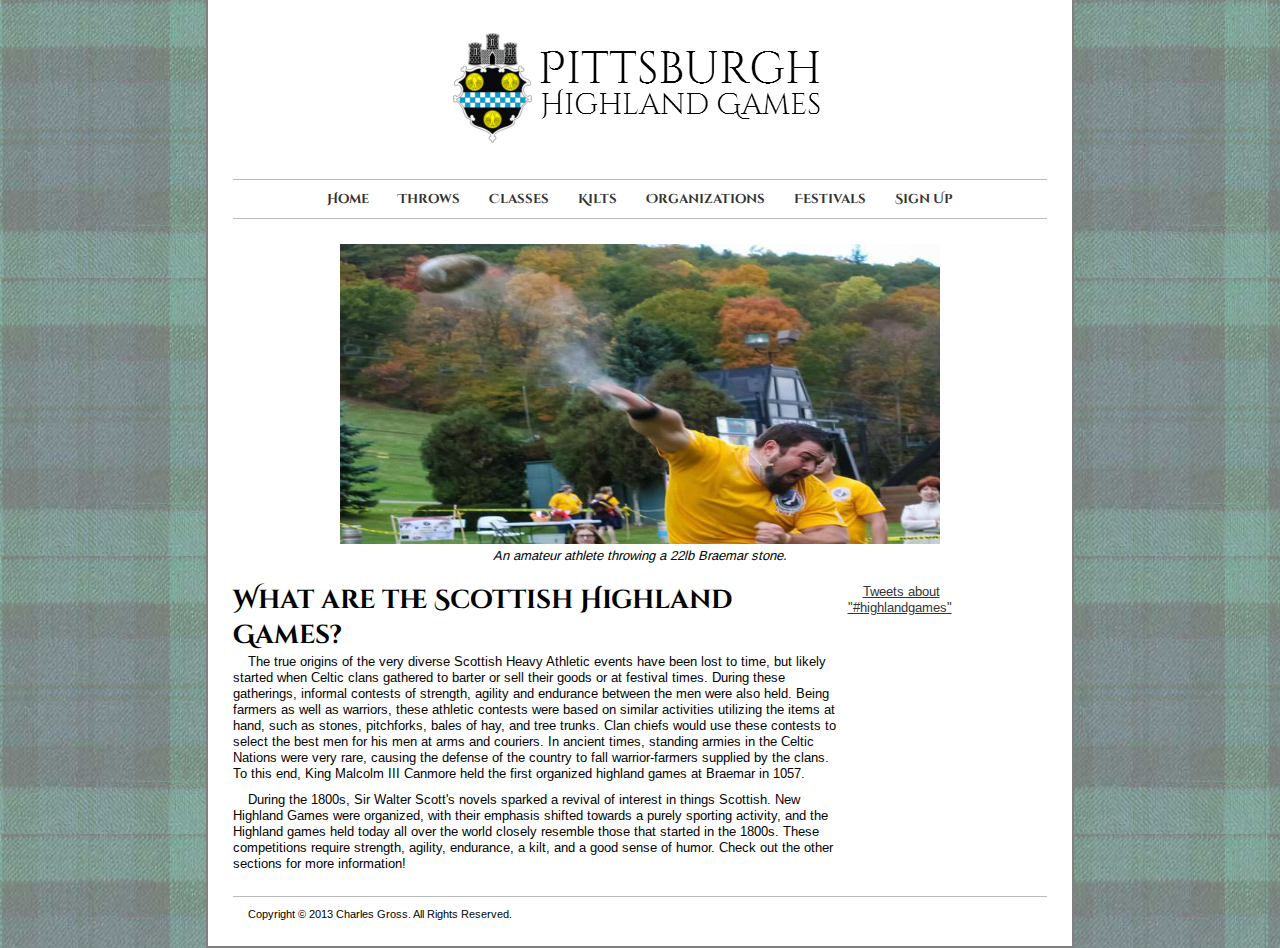
<file: INFS2150/index.html>
﻿<!DOCTYPE html>
<html>
<head>
    <meta charset="utf-8" />
    <meta name="description" content="Pittsburgh's resource for the Scottish Highland Games." />
    <meta name="viewport" content="width=device-width, initial-scale=1.0" />
    <title>Pittsburgh Highland Games</title>
    <link rel="stylesheet" type="text/css" media="screen" href="desktop.css" />
    <link rel="shortcut icon" href="favicon.ico" />
    <script src="scripts/modernizr-1.6.min.js"></script>
    <!--[if lt IE 9]>
      <script src="scripts/semantic.js"></script>
    <![endif]-->
</head>
<body onload="runSlideShow();">
    <div id="fb-root"></div>
    <div id="wrapper">
        <header id="header">
            <a href="index.html"><img src="images/PittsburghHighlandGamesLogo.png" alt="Pittsburgh Highland Games and city crest" /></a>
        </header>
        <nav id="navbar">
            <ul id="mainnav">
                <li><a href="index.html">Home</a></li>
                <li><a href="throws.html">Throws</a></li>
                <li><a href="classes.html">Classes</a></li>
                <li><a href="kilts.html">Kilts</a></li>
                <li><a href="organizations.html">Organizations</a></li>
                <li><a href="festivals.html">Festivals</a></li>
                <li><a href="contact.html">Sign Up</a></li>
            </ul>
        </nav>
        <article class="pagecontent">
            <section>
                <figure class="center">
                    <img src="images/carouselBraemar.jpg" id="PictureBox" width="600" height="300" alt="People wearing kilts and throwing stones and trees" />
                    <figcaption id="CaptionBox" class="caption"></figcaption>
                </figure>
            </section>
            <section>
                <div class="column leftcolumn">
                    <h1>What are the Scottish Highland Games?</h1>
                    <p class="bottomspacer">
                        The true origins of the very diverse Scottish Heavy Athletic events have been lost to time, but likely started when Celtic
                        clans gathered to barter or sell their goods or at festival times. During these gatherings, informal contests of strength, agility and endurance between the men were also held.
                        Being farmers as well as warriors, these athletic contests were based on similar activities utilizing the items at hand, such as stones, pitchforks, bales of hay, and tree trunks.
                        Clan chiefs would use these contests to select the best men for his men at arms and couriers.
                        In ancient times, standing armies in the Celtic Nations were very rare, causing the defense of the country to fall warrior-farmers supplied by the clans.
                        To this end, King Malcolm III Canmore held the first organized highland games at Braemar in 1057.
                    </p>
                    <p>
                        During the 1800s, Sir Walter Scott's novels sparked a revival of interest in things Scottish.
                        New Highland Games were organized, with their emphasis shifted towards a purely sporting activity, and the Highland games held today all over the world closely resemble those that started in the 1800s.
                        These competitions require strength, agility, endurance, a kilt, and a good sense of humor.
                        Check out the other sections for more information!
                    </p>
                </div>
                <p class="twitter-widget column">
                    <a class="twitter-timeline" href="https://twitter.com/search?q=%23highlandgames" data-widget-id="399340910825054208">Tweets about "#highlandgames"</a>
                </p>
            </section>
        </article>
        <footer id="footer">
            <p class="left">Copyright &copy; 2013 Charles Gross. All Rights Reserved.</p>
            <p class="right fb-like" data-href="https://www.facebook.com/Ligonier.Highland.Games" data-layout="button_count" data-action="like" data-show-faces="false" data-share="false"></p>
            <p>&nbsp;</p>
        </footer>
    </div>
    <!--scripts incldued here for faster loading-->
    <script src="scripts/twitter.js"></script>
    <script src="scripts/facebook.js"></script>
    <script src="scripts/slideshow.js"></script>
</body>
</html>
</file>
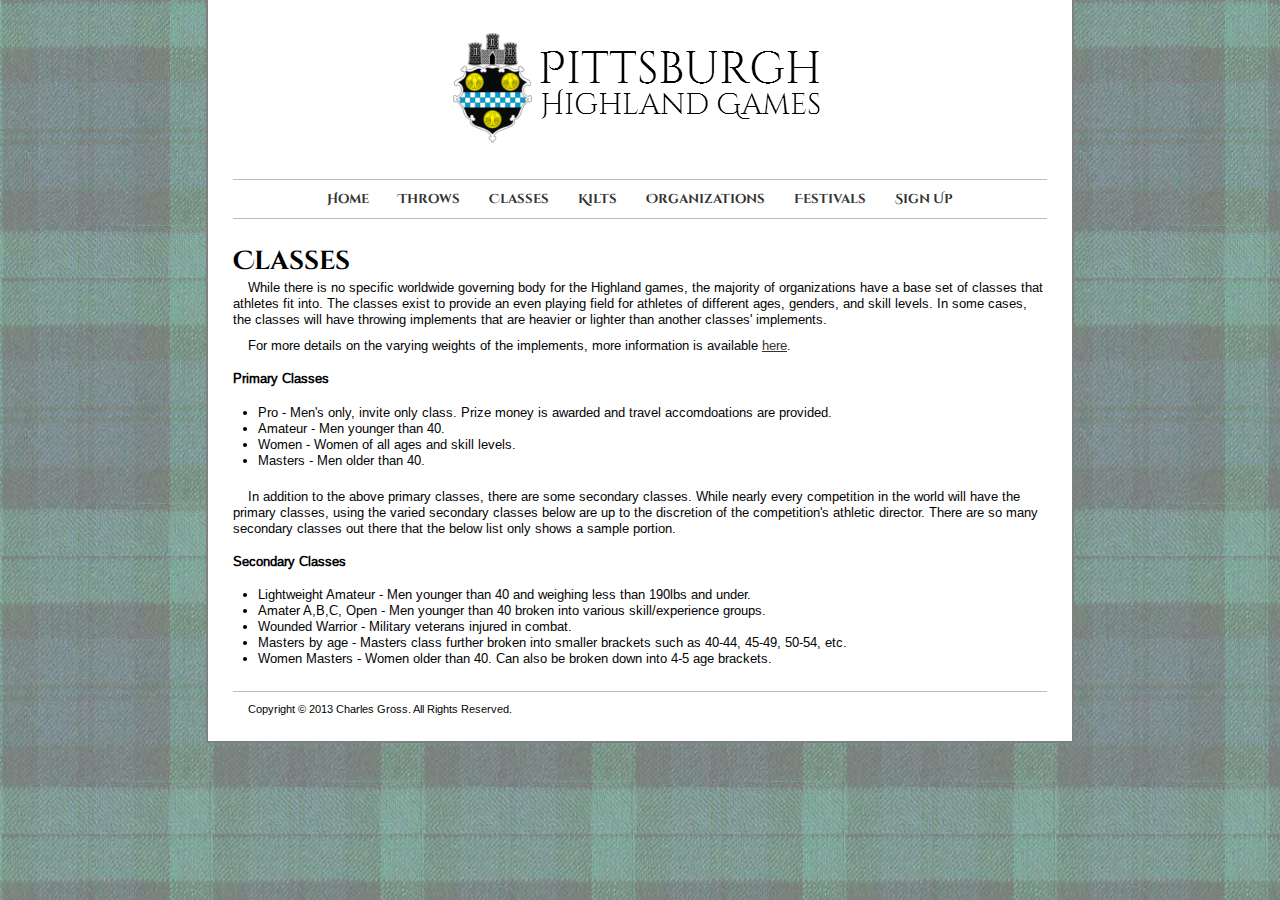
<file: INFS2150/classes.html>
﻿<!DOCTYPE html>
<html>
<head>
    <meta charset="utf-8" />
    <meta name="description" content="Pittsburgh's resource for the Scottish Highland Games." />
    <meta name="viewport" content="width=device-width, initial-scale=1.0" />
    <title>Pittsburgh Highland Games - Sign Up</title>
    <link rel="stylesheet" type="text/css" media="screen" href="desktop.css" />
    <link rel="shortcut icon" href="favicon.ico" />
    <script src="scripts/modernizr-1.6.min.js"></script>
    <!--[if lt IE 9]>
      <script src="scripts/semantic.js"></script>
    <![endif]-->
</head>
<body>
    <div id="wrapper">
        <header id="header">
            <a href="index.html"><img src="images/PittsburghHighlandGamesLogo.png" alt="Pittsburgh Highland Games and city crest" /></a>
        </header>
        <nav id="navbar">
            <ul id="mainnav">
                <li><a href="index.html">Home</a></li>
                <li><a href="throws.html">Throws</a></li>
                <li><a href="classes.html">Classes</a></li>
                <li><a href="kilts.html">Kilts</a></li>
                <li><a href="organizations.html">Organizations</a></li>
                <li><a href="festivals.html">Festivals</a></li>
                <li><a href="contact.html">Sign Up</a></li>
            </ul>
        </nav>
        <article class="pagecontent">
            <section>
                <h1>Classes</h1>
                <p class="bottomspacer">
                    While there is no specific worldwide governing body for the Highland games, the majority of organizations have a base set of classes that
                    athletes fit into. The classes exist to provide an even playing field for athletes of different ages, genders, and skill levels. In some cases,
                    the classes will have throwing implements that are heavier or lighter than another classes' implements.
                </p>
                <p>For more details on the varying weights of the implements, more information is available <a href="throws.html">here</a>.</p>
                <h4>Primary Classes</h4>
                <ul class="classlist">
                    <li>Pro - Men's only, invite only class. Prize money is awarded and travel accomdoations are provided.</li>
                    <li>Amateur - Men younger than 40.</li>
                    <li>Women - Women of all ages and skill levels.</li>
                    <li>Masters - Men older than 40.</li>
                </ul>
            </section>
            <section>
                <p>
                    In addition to the above primary classes, there are some secondary classes. While nearly every competition
                    in the world will have the primary classes, using the varied secondary classes below are up to the discretion of
                    the competition's athletic director. There are so many secondary classes out there that the below list only shows a sample portion.
                </p>
                <h4>Secondary Classes</h4>
                <ul class="classlist">
                    <li>Lightweight Amateur - Men younger than 40 and weighing less than 190lbs and under.</li>
                    <li>Amater A,B,C, Open - Men younger than 40 broken into various skill/experience groups.</li>
                    <li>Wounded Warrior - Military veterans injured in combat.</li>
                    <li>Masters by age - Masters class further broken into smaller brackets such as 40-44, 45-49, 50-54, etc.</li>
                    <li>Women Masters - Women older than 40. Can also be broken down into 4-5 age brackets.</li>
                </ul>
            </section>
        </article>
        <footer id="footer">
            <p class="left">Copyright &copy; 2013 Charles Gross. All Rights Reserved.</p>
            <p class="right fb-like" data-href="https://www.facebook.com/Ligonier.Highland.Games" data-layout="button_count" data-action="like" data-show-faces="false" data-share="false"></p>
            <p>&nbsp;</p>
        </footer>
    </div>
    <!--scripts incldued here for faster loading-->
    <script src="scripts/twitter.js"></script>
    <script src="scripts/facebook.js"></script>
    <script src="scripts/slideshow.js"></script>
</body>
</html>
</file>
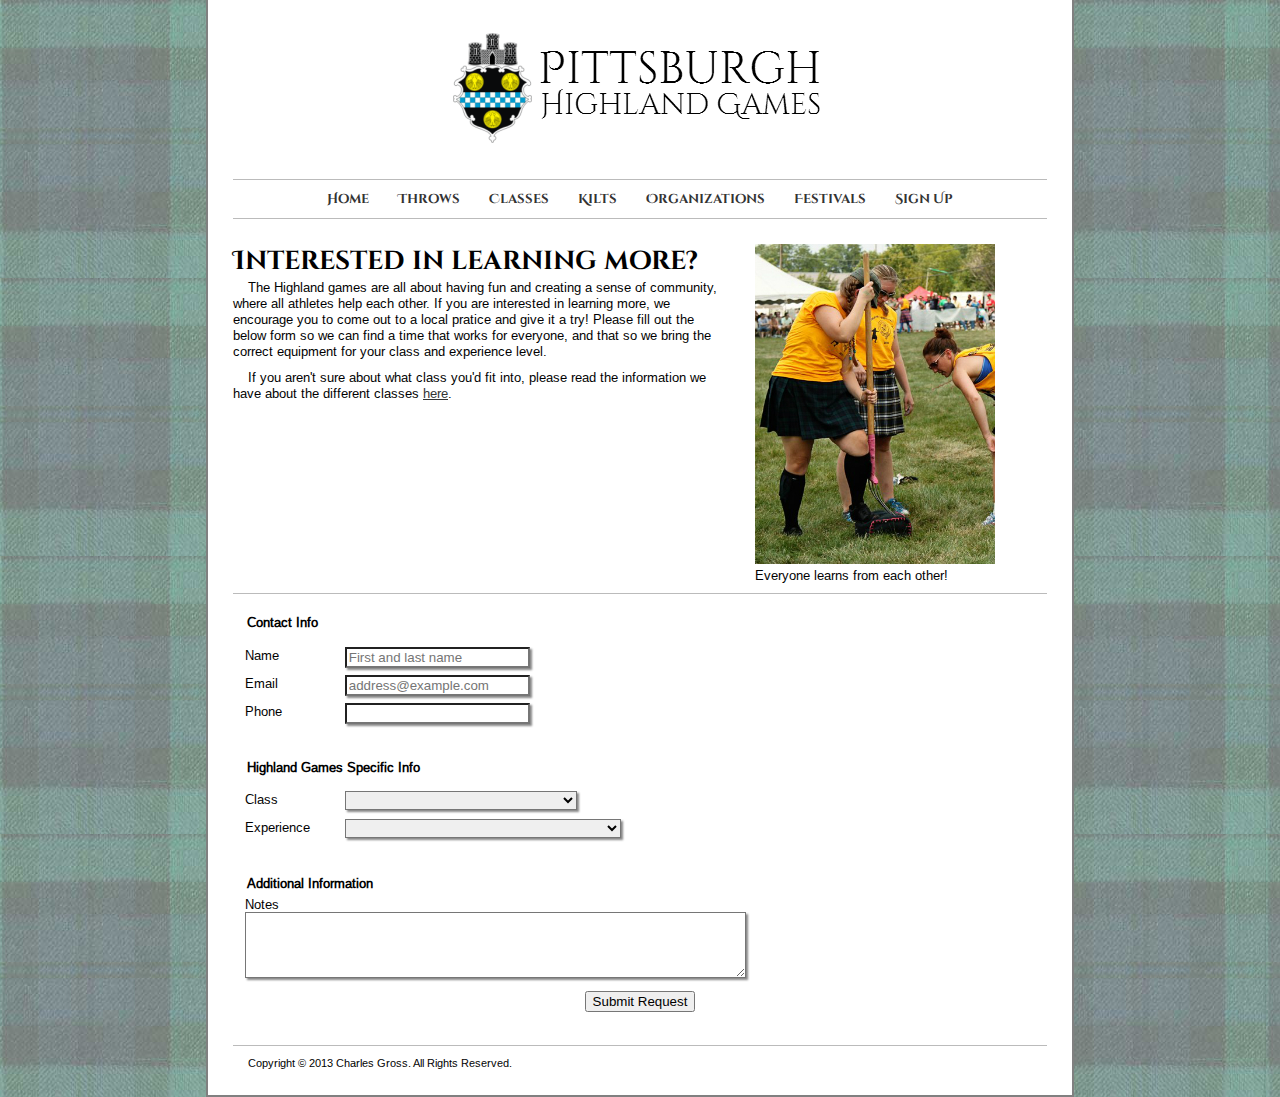
<file: INFS2150/contact.html>
﻿<!DOCTYPE html>
<html>
<head>
    <meta charset="utf-8" />
    <meta name="description" content="Pittsburgh's resource for the Scottish Highland Games." />
    <meta name="viewport" content="width=device-width, initial-scale=1.0" />
    <title>Pittsburgh Highland Games - Sign Up</title>
    <link rel="stylesheet" type="text/css" media="screen" href="desktop.css" />
    <link rel="shortcut icon" href="favicon.ico" />
    <script src="scripts/modernizr-1.6.min.js"></script>
    <!--[if lt IE 9]>
      <script src="scripts/semantic.js"></script>
    <![endif]-->
</head>
<body>
    <div id="wrapper">
        <header id="header">
            <a href="index.html"><img src="images/PittsburghHighlandGamesLogo.png" alt="Pittsburgh Highland Games and city crest" /></a>
        </header>
        <nav id="navbar">
            <ul id="mainnav">
                <li><a href="index.html">Home</a></li>
                <li><a href="throws.html">Throws</a></li>
                <li><a href="classes.html">Classes</a></li>
                <li><a href="kilts.html">Kilts</a></li>
                <li><a href="organizations.html">Organizations</a></li>
                <li><a href="festivals.html">Festivals</a></li>
                <li><a href="contact.html">Sign Up</a></li>
            </ul>
        </nav>
        <article class="pagecontent">
            <section class="divider">
                <div class="column smallleftcolumn">
                    <h1>Interested in learning more?</h1>
                    <p class="bottomspacer">
                        The Highland games are all about having fun and creating a sense of community, where all athletes help each other.
                        If you are interested in learning more, we encourage you to come out to a local pratice and give it a try!
                        Please fill out the below form so we can find a time that works for everyone, and that so we bring the
                        correct equipment for your class and experience level.
                    </p>
                    <p>If you aren't sure about what class you'd fit into, please read the information we have about the different classes <a href="classes.html">here</a>.</p>
                </div>
                <figure class="column rightcolumn">
                    <img src="images/contactHelping.jpg" width="240" height="320" alt="Two athletes helping a third with a pitchfork" />
                    <figcaption>Everyone learns from each other!</figcaption>
                </figure>
            </section>
            <section>
                <form id="contactform">
                    <fieldset id="contactinfo">
                        <legend>Contact Info</legend>
                        <label for="nameinput">
                            Name
                            <input type="text" id="nameinput" name="name" placeholder="First and last name" />
                        </label>
                        <label for="emailinput">
                            Email
                            <input type="email" id="emailinput" name="email" placeholder="address@example.com" />
                        </label>
                        <label for="phoneinput">
                            Phone
                            <input type="text" id="phoneinput" name="phone" />
                        </label>
                    </fieldset>
                    <fieldset id="gamesspecific">
                        <legend>Highland Games Specific Info</legend>
                        <label for="classinput">
                            Class
                            <select id="classinput" name="classinput">
                                <option value=""></option>
                                <option value="Amateur">Amateur - Male younger than 40</option>
                                <option value="Master">Master - Male older than 40</option>
                                <option value="Women">Women</option>
                                <option value="Pro">Pro - Any age, get paid to compete!</option>
                            </select>
                        </label>
                        <label for="experienceinput">
                            Experience
                            <select id="experienceinput" name="experienceinput">
                                <option value=""></option>
                                <option value="none">None</option>
                                <option value="some">I've thrown things before</option>
                                <option value="experienced">I've competed before, I just want to pratice!</option>
                            </select>
                        </label>
                    </fieldset>
                    <fieldset id="additionalinfo">
                        <legend>Additional Information</legend>
                        <label for="notes">
                            Notes
                            <textarea id="notes" name="notes" rows="4" cols="60"></textarea>
                        </label>
                    </fieldset>
                    <fieldset id="submitbutton">
                        <input type="submit" id="submit" value="Submit Request" onclick="checkReqFields();" />
                    </fieldset>
                </form>
            </section>
        </article>
        <footer id="footer">
            <p class="left">Copyright &copy; 2013 Charles Gross. All Rights Reserved.</p>
            <p class="right fb-like" data-href="https://www.facebook.com/Ligonier.Highland.Games" data-layout="button_count" data-action="like" data-show-faces="false" data-share="false"></p>
            <p>&nbsp;</p>
        </footer>
    </div>
    <!--scripts incldued here for faster loading-->
    <script src="scripts/scripts.js"></script>
    <script src="scripts/twitter.js"></script>
    <script src="scripts/facebook.js"></script>
    <script src="scripts/slideshow.js"></script>
</body>
</html>
</file>
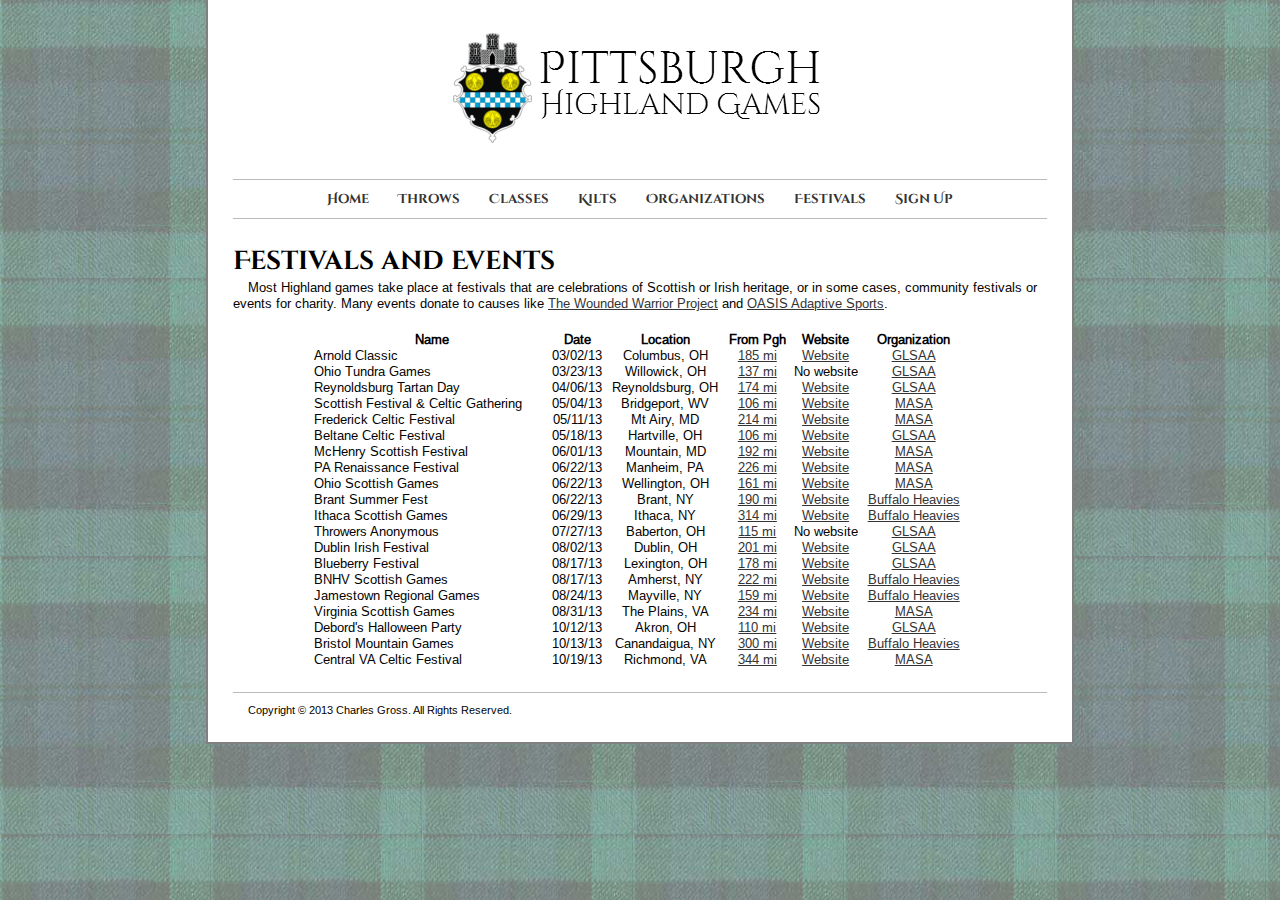
<file: INFS2150/festivals.html>
﻿<!DOCTYPE html>
<html>
<head>
    <meta charset="utf-8" />
    <meta name="description" content="Pittsburgh's resource for the Scottish Highland Games." />
    <meta name="viewport" content="width=device-width, initial-scale=1.0" />
    <title>Pittsburgh Highland Games - Festivals</title>
    <link rel="stylesheet" type="text/css" media="screen" href="desktop.css" />
    <link rel="shortcut icon" href="favicon.ico" />
    <script src="scripts/modernizr-1.6.min.js"></script>
    <!--[if lt IE 9]>
      <script src="scripts/semantic.js"></script>
    <![endif]-->
</head>
<body>
    <div id="wrapper">
        <header id="header">
            <a href="index.html"><img src="images/PittsburghHighlandGamesLogo.png" alt="Pittsburgh Highland Games and city crest" /></a>
        </header>
        <nav id="navbar">
            <ul id="mainnav">
                <li><a href="index.html">Home</a></li>
                <li><a href="throws.html">Throws</a></li>
                <li><a href="classes.html">Classes</a></li>
                <li><a href="kilts.html">Kilts</a></li>
                <li><a href="organizations.html">Organizations</a></li>
                <li><a href="festivals.html">Festivals</a></li>
                <li><a href="contact.html">Sign Up</a></li>
            </ul>
        </nav>
        <article class="pagecontent">
            <section>
                <h1>Festivals and Events</h1>
                <p class="bottomspacer">
                    Most Highland games take place at festivals that are celebrations of Scottish or Irish heritage, or in some cases, community festivals or events for charity.
                    Many events donate to causes like <a href="http://www.woundedwarriorproject.org/" target="_blank">The Wounded Warrior Project</a> and <a href="http://www.oasisadaptivesports.com/" target="_blank">OASIS Adaptive Sports</a>.
                </p>
            </section>
            <section>
                <table class="center" id="festivals">
                    <thead>
                        <tr>
                            <th>Name</th>
                            <th>Date</th>
                            <th>Location</th>
                            <th>From Pgh</th>
                            <th>Website</th>
                            <th>Organization</th>
                        </tr>
                    </thead>
                    <tbody>
                        <tr>
                            <td class="festivalname">Arnold Classic</td>
                            <td>03/02/13</td>
                            <td>Columbus, OH</td>
                            <td><a href="https://www.google.com/maps?saddr=Pittsburgh,+PA&daddr=Columbus,+OH&hl=en&ll=40.187267,-81.496582&spn=3.69677,4.938354&sll=41.418015,-78.250122&sspn=3.628889,4.938354&geocode=FTETaQIdElw7-ykDhQZIb_E0iDE0G6JaoRX5jQ%3BFVjCYQId9okN-ylx3pC5wYk4iDEztbHP-GYy5A&mra=ls&t=m&z=8" target="_blank">185 mi</a></td>
                            <td><a href="http://arnoldsportsfestival.com/scottish-highland-games/" target="_blank">Website</a></td>
                            <td><a href="organizations.html#glsaa" target="_blank">GLSAA</a></td>
                        </tr>
                        <tr>
                            <td class="festivalname">Ohio Tundra Games</td>
                            <td>03/23/13</td>
                            <td>Willowick, OH</td>
                            <td><a href="https://www.google.com/maps?saddr=Pittsburgh,+PA&daddr=Manry+Park,+Willowick,+OH&hl=en&sll=40.187267,-81.496582&sspn=3.69677,4.938354&geocode=FTETaQIdElw7-ykDhQZIb_E0iDE0G6JaoRX5jQ%3BFe0yewIdrN4k-yH4d6Dk4H3tPiktrRrWWKoxiDH4d6Dk4H3tPg&oq=Manry+park&mra=ls&t=m&z=9" target="_blank">137 mi</a></td>
                            <td>No website</td>
                            <td><a href="organizations.html#glsaa" target="_blank">GLSAA</a></td>
                        </tr>
                        <tr>
                            <td class="festivalname">Reynoldsburg Tartan Day</td>
                            <td>04/06/13</td>
                            <td>Reynoldsburg, OH</td>
                            <td><a href="https://www.google.com/maps?saddr=Pittsburgh,+PA&daddr=Reynoldsburg,+OH&sll=39.90111629999999,-78.5716365&sspn=1.9151258801227034,3.52221802668913&t=m&z=8&geocode=FTETaQIdElw7-ykDhQZIb_E0iDE0G6JaoRX5jQ%3BFWKpYQIdKWMQ-ylZEGP9CWI4iDFHqPsnkQzanw" target="_blank">174 mi</a></td>
                            <td><a href="http://www.visitreynoldsburg.com/poi.htm" target="_blank">Website</a></td>
                            <td><a href="organizations.html#glsaa" target="_blank">GLSAA</a></td>
                        </tr>
                        <tr>
                            <td class="festivalname">Scottish Festival & Celtic Gathering</td>
                            <td>05/04/13</td>
                            <td>Bridgeport, WV</td>
                            <td><a href="https://www.google.com/maps/preview#!data=!4m21!3m17!1m1!1sPittsburgh%2C+PA!1m5!1sBridgeport%2C+WV!2s0x884a66365996e75b%3A0xe7cd37753c9f587b!3m2!3d39.2864787!4d-80.2561981!3m8!1m3!1d58400!2d-80.243203!3d39.3060425!3m2!1i1280!2i908!4f13.1!5m2!13m1!1e1&fid=0" target="_blank">106 mi</a></td>
                            <td><a href="https://www.facebook.com/pages/Scottish-Heritage-Society-of-North-Central-West-Virginia/134277366630716" target="_blank">Website</a></td>
                            <td><a href="organizations.html#masa">MASA</a></td>
                        </tr>
                        <tr>
                            <td class="festivalname">Frederick Celtic Festival</td>
                            <td>05/11/13</td>
                            <td>Mt Airy, MD</td>
                            <td><a href="https://www.google.com/maps?saddr=Pittsburgh,+PA&daddr=1003+Twin+Arch+Rd,+Mt+Airy,+MD+21771&sll=39.36808499999999,-77.14738459999998&sspn=0.007531788639850593,0.013733950738709836&t=m&z=8&geocode=FTETaQIdElw7-ykDhQZIb_E0iDE0G6JaoRX5jQ%3BFY-1WAIdA9Nm-ykvFxQVYCzIiTGOt9aKXoJ8bw" target="_blank">214 mi</a></td>
                            <td><a href="http://sasmm.com/event/frederick-celtic-festival/" target="_blank">Website</a></td>
                            <td><a href="organizations.html#masa" target="_blank">MASA</a></td>
                        </tr>
                        <tr>
                            <td class="festivalname">Beltane Celtic Festival</td>
                            <td>05/18/13</td>
                            <td>Hartville, OH</td>
                            <td><a href="https://www.google.com/maps?saddr=Pittsburgh,+PA&daddr=Hartville,+OH&hl=en&sll=40.18921,-81.403875&sspn=3.69677,4.938354&geocode=FTETaQIdElw7-ykDhQZIb_E0iDE0G6JaoRX5jQ%3BFVQOcQId7Psm-ymTssLfVS0xiDHlILe2H1KQWw&oq=Hartville,+OH&mra=ls&t=m&z=9" target="_blank">106 mi</a></td>
                            <td><a href="https://sites.google.com/site/celticbeltanefestivalohio/" target="_blank">Website</a></td>
                            <td><a href="organizations.html#glsaa" target="_blank">GLSAA</a></td>
                        </tr>
                        <tr>
                            <td class="festivalname">McHenry Scottish Festival</td>
                            <td>06/01/13</td>
                            <td>Mountain, MD</td>
                            <td><a href="https://www.google.com/maps?saddr=Pittsburgh,+PA&daddr=South+Mountain+State+Park,+21843+National+Pike,+Boonsboro,+MD+21713&hl=en&ll=39.998164,-78.802185&spn=1.186684,2.705383&sll=39.523747,-77.609262&sspn=1.194898,2.705383&geocode=FTETaQIdElw7-ykDhQZIb_E0iDE0G6JaoRX5jQ%3BFX-LWwIdKO5f-yFLJPbFlAxr-ikT6WH5eeLJiTFLJPbFlAxr-g&mra=ls&t=m&z=9" target="_blank">192 mi</a></td>
                            <td><a href="http://www.highlandfest.info" target="_blank">Website</a></td>
                            <td><a href="organizations.html#masa" target="_blank">MASA</a></td>
                        </tr>
                        <tr>
                            <td class="festivalname">PA Renaissance Festival</td>
                            <td>06/22/13</td>
                            <td>Manheim, PA</td>
                            <td><a href="https://www.google.com/maps?saddr=Pittsburgh,+PA&daddr=2775+Lebanon+Road,+Manheim,+PA+17545&hl=en&sll=40.776706,-80.660604&sspn=1.832333,2.469177&geocode=FTETaQIdElw7-ykDhQZIb_E0iDE0G6JaoRX5jQ%3BFQPWZQIdZ79x-ymz3LGZch7GiTEKn9bTxu-gzQ&mra=ls&t=m&z=8" target="_blank">226 mi</a></td>
                            <td><a href="http://www.parenfaire.com" target="_blank">Website</a></td>
                            <td><a href="organizations.html#masa" target="_blank">MASA</a></td>
                        </tr>
                        <tr>
                            <td class="festivalname">Ohio Scottish Games</td>
                            <td>06/22/13</td>
                            <td>Wellington, OH</td>
                            <td><a href="https://www.google.com/maps?saddr=Pittsburgh,+PA&daddr=Wellington,+Ohio&hl=en&sll=40.200026,-78.213998&sspn=3.696084,4.938354&geocode=FTETaQIdElw7-ykDhQZIb_E0iDE0G6JaoRX5jQ%3BFS4wdAIdMXQZ-ymVkpbTfKEwiDH8-fQgTq7nFA&mra=ls&t=m&z=9" target="_blank">161 mi</a></td>
                            <td><a href="http://www.ohioscottishgames.com/" target="_blank">Website</a></td>
                            <td><a href="organizations.html#masa" target="_blank">MASA</a></td>
                        </tr>
                        <tr>
                            <td class="festivalname">Brant Summer Fest</td>
                            <td>06/22/13</td>
                            <td>Brant, NY</td>
                            <td><a href="https://www.google.com/maps?saddr=Pittsburgh,+PA&daddr=Brant,+NY&hl=en&sll=40.914946,-81.104556&sspn=1.828489,2.469177&geocode=FTETaQIdElw7-ykDhQZIb_E0iDE0G6JaoRX5jQ%3BFenYiQIdqUhK-ylzuyAfoODSiTGeFDxIbC4m4w&mra=ls&t=m&z=8" target="_blank">190 mi</a></td>
                            <td><a href="http://www.brantny.com/brantfestival.php" target="_blank">Website</a></td>
                            <td><a href="organizations.html#heavies" target="_blank">Buffalo Heavies</a></td>
                        </tr>
                        <tr>
                            <td class="festivalname">Ithaca Scottish Games</td>
                            <td>06/29/13</td>
                            <td>Ithaca, NY</td>
                            <td><a href="https://www.google.com/maps?saddr=Pittsburgh,+PA&daddr=Ithaca,+NY&hl=en&sll=41.418015,-78.250122&sspn=3.628889,4.938354&geocode=FTETaQIdElw7-ykDhQZIb_E0iDE0G6JaoRX5jQ%3BFbmkhwIdh6xw-yn3iK_ggoHQiTF0zm6laCflCg&oq=thaca,+NY&mra=prev&t=m&z=8" target="_blank">314 mi</a></td>
                            <td><a href="http://www.ithacascottishgames.com/" target="_blank">Website</a></td>
                            <td><a href="organizations.html#heavies" target="_blank">Buffalo Heavies</a></td>
                        </tr>
                        <tr>
                            <td class="festivalname">Throwers Anonymous</td>
                            <td>07/27/13</td>
                            <td>Baberton, OH</td>
                            <td><a href="https://www.google.com/maps?saddr=Pittsburgh,+PA&daddr=Barberton,+OH&hl=en&ll=40.776382,-80.79895&spn=1.832333,2.469177&sll=41.034374,-80.752955&sspn=1.825216,2.469177&geocode=FTETaQIdElw7-ykDhQZIb_E0iDE0G6JaoRX5jQ%3BFWHOcQId_s0i-ylLI-2keNMwiDFrRl9MvJluPg&oq=Baberton&mra=ls&t=m&z=9" target="_blank">115 mi</a></td>
                            <td>No website</td>
                            <td><a href="organizations.html#glsaa" target="_blank">GLSAA</a></td>
                        </tr>
                        <tr>
                            <td class="festivalname">Dublin Irish Festival</td>
                            <td>08/02/13</td>
                            <td>Dublin, OH</td>
                            <td><a href="https://www.google.com/maps?saddr=Pittsburgh,+PA&daddr=Dublin,+OH&hl=en&sll=40.776382,-80.79895&sspn=1.832333,2.469177&geocode=FTETaQIdElw7-ykDhQZIb_E0iDE0G6JaoRX5jQ%3BFZ3dYwIdo8cL-ykfoVDUxOw4iDEokGgVaBfCAA&mra=ls&t=m&z=8" target="_blank">201 mi</a></td>
                            <td><a href="http://dublinirishfestival.org/" target="_blank">Website</a></td>
                            <td><a href="organizations.html#glsaa" target="_blank">GLSAA</a></td>
                        </tr>
                        <tr>
                            <td class="festivalname">Blueberry Festival</td>
                            <td>08/17/13</td>
                            <td>Lexington, OH</td>
                            <td><a href="https://www.google.com/maps?saddr=Pittsburgh,+PA&daddr=Lexington,+OH&hl=en&ll=40.776382,-81.287842&spn=3.664489,4.938354&sll=40.186869,-81.567071&sspn=3.69677,4.938354&geocode=FTETaQIdElw7-ykDhQZIb_E0iDE0G6JaoRX5jQ%3BFQ21bAIdh-QT-ykp1QZOCr85iDHnGhbi-Ue4Kg&mra=ls&t=m&z=8" target="_blank">178 mi</a></td>
                            <td><a href="http://www.lexblueberryfest.com/" target="_blank">Website</a></td>
                            <td><a href="organizations.html#glsaa" target="_blank">GLSAA</a></td>
                        </tr>
                        <tr>
                            <td class="festivalname">BNHV Scottish Games​</td>
                            <td>08/17/13</td>
                            <td>Amherst, NY</td>
                            <td><a href="https://www.google.com/maps?saddr=Pittsburgh,+PA&daddr=Amherst,+NY&hl=en&ll=41.709829,-79.486084&spn=3.612548,4.938354&sll=40.776382,-81.287842&sspn=3.664489,4.938354&geocode=FTETaQIdElw7-ykDhQZIb_E0iDE0G6JaoRX5jQ%3BFX3BjwIdAr1N-ymzVIOoTXLTiTGt0K8lnP2B1A&mra=ls&t=m&z=8" target="_blank">222 mi</a></td>
                            <td><a href="http://www.amherstmuseum.org/events" target="_blank">Website</a></td>
                            <td><a href="organizations.html#heavies" target="_blank">Buffalo Heavies</a></td>
                        </tr>
                        <tr>
                            <td class="festivalname">Jamestown Regional Games</td>
                            <td>08/24/13</td>
                            <td>Mayville, NY</td>
                            <td><a href="https://www.google.com/maps?saddr=Pittsburgh,+PA&daddr=Mayville,+NY&hl=en&sll=41.709829,-79.486084&sspn=3.612548,4.938354&geocode=FTETaQIdElw7-ykDhQZIb_E0iDE0G6JaoRX5jQ%3BFXu-hAIdldtC-ynzA2DzQU4tiDH4dFpnxLS3zw&mra=ls&t=m&z=9" target="_blank">159 mi</a></td>
                            <td><a href="http://www.96thhighlanders.com/festival.html" target="_blank">Website</a></td>
                            <td><a href="organizations.html#heavies" target="_blank">Buffalo Heavies</a></td>
                        </tr>
                        <tr>
                            <td class="festivalname">Virginia Scottish Games</td>
                            <td>08/31/13</td>
                            <td>The Plains, VA</td>
                            <td><a href="https://www.google.com/maps?saddr=Pittsburgh,+PA&daddr=5089+Tavern+Road,+The+Plains,+VA+20198&hl=en&ll=39.637422,-78.903809&spn=1.863379,2.469177&sll=41.347308,-79.856847&sspn=1.81648,2.469177&geocode=FTETaQIdElw7-ykDhQZIb_E0iDE0G6JaoRX5jQ%3BFcCEUAIdha9c-ynfqJNia3q2iTHmpFEtFiHDhA&mra=ls&t=m&z=9" target="_blank">234 mi</a></td>
                            <td><a href="http://www.vascottishgames.org" target="_blank">Website</a></td>
                            <td><a href="organizations.html#masa" target="_blank">MASA</a></td>
                        </tr>
                        <tr>
                            <td class="festivalname">Debord's Halloween Party</td>
                            <td>10/12/13</td>
                            <td>Akron, OH</td>
                            <td><a href="https://www.google.com/maps?saddr=Pittsburgh,+PA&daddr=Akron,+OH&hl=en&sll=39.58029,-78.085327&sspn=1.864917,2.469177&geocode=FTETaQIdElw7-ykDhQZIb_E0iDE0G6JaoRX5jQ%3BFWXacgIdYx4k-ym3-i6LldcwiDEEbSb9lWzJKQ&oq=Akroh&mra=ls&t=m&z=9" target="_blank">110 mi</a></td>
                            <td><a href="http://www.debordhalloweenfestival.com/" target="_blank">Website</a></td>
                            <td><a href="organizations.html#glsaa" target="_blank">GLSAA</a></td>
                        </tr>
                        <tr>
                            <td class="festivalname">Bristol Mountain Games </td>
                            <td>10/13/13</td>
                            <td>Canandaigua, NY</td>
                            <td><a href="https://www.google.com/maps?saddr=Pittsburgh,+PA&daddr=Canandaigua,+NY&hl=en&sll=40.776706,-80.756013&sspn=1.832333,2.469177&geocode=FTETaQIdElw7-ykDhQZIb_E0iDE0G6JaoRX5jQ%3BFW9pjgIdXsZk-ymTh2YFySTRiTFprjE77G8Qpw&mra=ls&t=m&z=8" target="_blank">300 mi</a></td>
                            <td><a href="http://bristolmountain.com/events/Details.aspx?e=443" target="_blank">Website</a></td>
                            <td><a href="organizations.html#heavies" target="_blank">Buffalo Heavies</a></td>
                        </tr>
                        <tr>
                            <td class="festivalname">Central VA Celtic Festival</td>
                            <td>10/19/13</td>
                            <td>Richmond, VA</td>
                            <td><a href="https://www.google.com/maps?saddr=Pittsburgh,+PA&daddr=Richmond,+VA&hl=en&ll=38.993572,-78.568726&spn=3.760976,4.938354&sll=41.744313,-78.745273&sspn=3.610705,4.938354&geocode=FTETaQIdElw7-ykDhQZIb_E0iDE0G6JaoRX5jQ%3BFXXTPAIdcGti-yntyZlXCRGxiTHFPELibT7Yvw&mra=ls&t=m&z=8" target="_blank">344 mi</a></td>
                            <td><a href="http://vacelticfestival.com/" target="_blank">Website</a></td>
                            <td><a href="organizations.html#masa" target="_blank">MASA</a></td>
                        </tr>
                    </tbody>
                </table>
            </section>
        </article>
        <footer id="footer">
            <p class="left">Copyright &copy; 2013 Charles Gross. All Rights Reserved.</p>
            <p class="right fb-like" data-href="https://www.facebook.com/Ligonier.Highland.Games" data-layout="button_count" data-action="like" data-show-faces="false" data-share="false"></p>
            <p>&nbsp;</p>
        </footer>
    </div>
    <!--scripts incldued here for faster loading-->
    <script src="scripts/twitter.js"></script>
    <script src="scripts/facebook.js"></script>
    <script src="scripts/slideshow.js"></script>
</body>
</html>
</file>
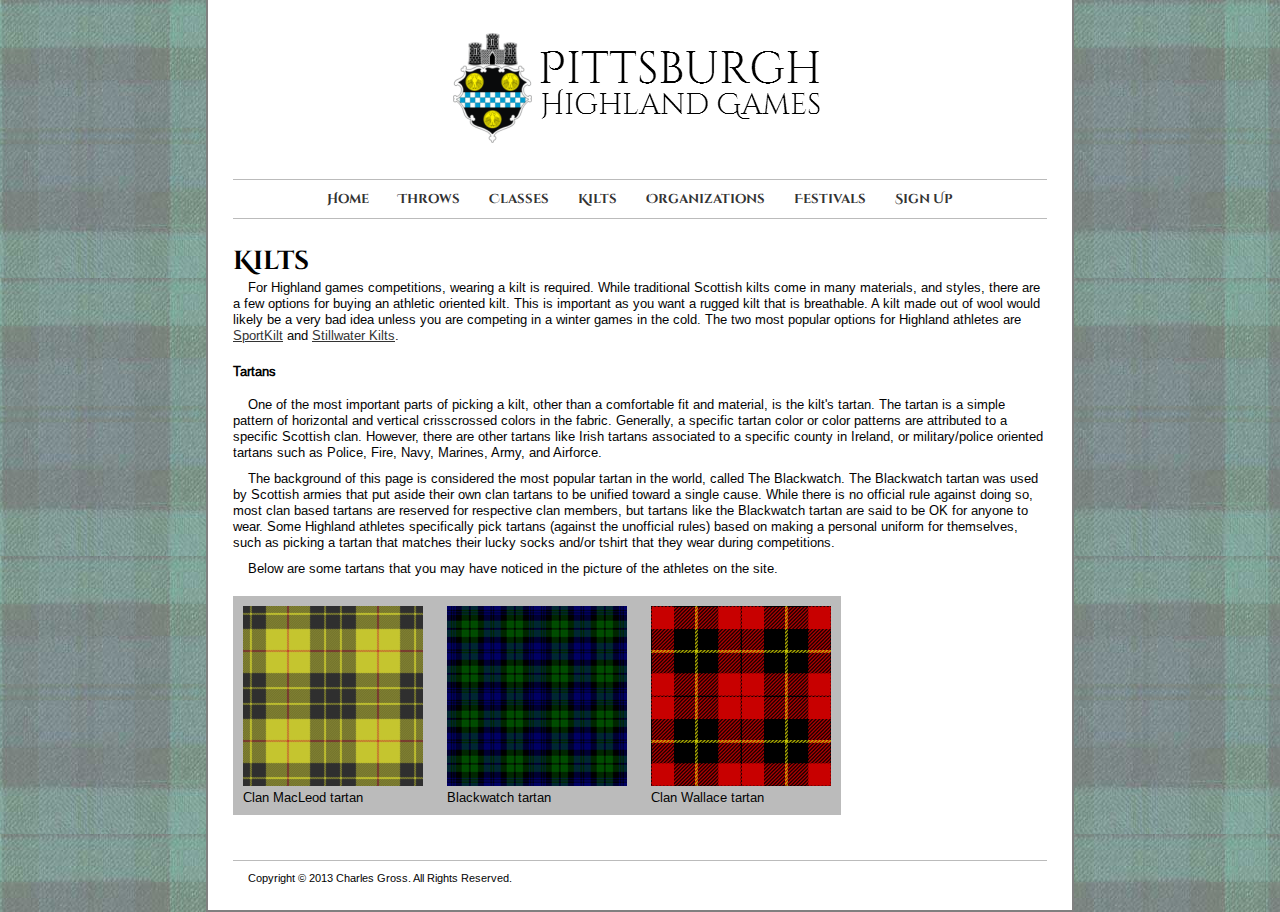
<file: INFS2150/kilts.html>
﻿<!DOCTYPE html>
<html>
<head>
    <meta charset="utf-8" />
    <meta name="description" content="Pittsburgh's resource for the Scottish Highland Games." />
    <meta name="viewport" content="width=device-width, initial-scale=1.0" />
    <title>Pittsburgh Highland Games - Kilts</title>
    <link rel="stylesheet" type="text/css" media="screen" href="desktop.css" />
    <link rel="shortcut icon" href="favicon.ico" />
    <script src="scripts/modernizr-1.6.min.js"></script>
    <!--[if lt IE 9]>
      <script src="scripts/semantic.js"></script>
    <![endif]-->
</head>
<body>
    <div id="wrapper">
        <header id="header">
            <a href="index.html"><img src="images/PittsburghHighlandGamesLogo.png" alt="Pittsburgh Highland Games and city crest" /></a>
        </header>
        <nav id="navbar">
            <ul id="mainnav">
                <li><a href="index.html">Home</a></li>
                <li><a href="throws.html">Throws</a></li>
                <li><a href="classes.html">Classes</a></li>
                <li><a href="kilts.html">Kilts</a></li>
                <li><a href="organizations.html">Organizations</a></li>
                <li><a href="festivals.html">Festivals</a></li>
                <li><a href="contact.html">Sign Up</a></li>
            </ul>
        </nav>
        <article class="pagecontent">
            <section>
                <h1>Kilts</h1>
                <p class="bottomspacer">
                    For Highland games competitions, wearing a kilt is required. While traditional Scottish kilts come in many materials, and styles, there are
                    a few options for buying an athletic oriented kilt. This is important as you want a rugged kilt that is breathable. A kilt made out of wool would likely be a very bad idea unless you are competing in a winter games in the cold.
                    The two most popular options for Highland athletes are <a href="http://sportkilt.com/" target="_blank">SportKilt</a>  and <a href="http://www.stillwaterkilts.com/" target="_blank">Stillwater Kilts</a>.
                </p>
            </section>
            <section>
                <h4>Tartans</h4>
                <p class="bottomspacer">
                    One of the most important parts of picking a kilt, other than a comfortable fit and material, is the kilt's tartan.
                    The tartan is a simple pattern of horizontal and vertical crisscrossed colors in the fabric.
                    Generally, a specific tartan color or color patterns are attributed to a specific Scottish clan.
                    However, there are other tartans like Irish tartans associated to a specific county in Ireland, or military/police oriented tartans such as Police, Fire, Navy, Marines, Army, and Airforce.
                </p>
                <p class="bottomspacer">
                    The background of this page is considered the most popular tartan in the world, called The Blackwatch. The Blackwatch tartan was used by Scottish armies that put aside their own clan tartans to be unified toward a single cause.
                    While there is no official rule against doing so, most clan based tartans are reserved for respective clan members, but tartans like the Blackwatch tartan are said to be OK for anyone to wear.
                    Some Highland athletes specifically pick tartans (against the unofficial rules) based on making a personal uniform for themselves, such as picking a tartan that matches their lucky socks and/or tshirt that they wear during competitions.
                </p>
                <p>Below are some tartans that you may have noticed in the picture of the athletes on the site.</p>
            </section>
            <section class="figurerow">
                <figure>
                    <img src="images/macleod.png" width="180" height="180" alt="Yellow background with black and red lines" />
                    <figcaption>Clan MacLeod tartan</figcaption>
                </figure>
                <figure>
                    <img src="images/blackwatch.png" width="180" height="180" alt="Plaid pattern of blue and green" />
                    <figcaption>Blackwatch tartan</figcaption>
                </figure>
                <figure>
                    <img src="images/wallace.png" width="180" height="180" alt="Plaid pattern of blue and green" />
                    <figcaption>Clan Wallace tartan</figcaption>
                </figure>
            </section>
        </article>
        <footer id="footer">
            <p class="left">Copyright &copy; 2013 Charles Gross. All Rights Reserved.</p>
            <p class="right fb-like" data-href="https://www.facebook.com/Ligonier.Highland.Games" data-layout="button_count" data-action="like" data-show-faces="false" data-share="false"></p>
            <p>&nbsp;</p>
        </footer>
    </div>
    <!--scripts incldued here for faster loading-->
    <script src="scripts/twitter.js"></script>
    <script src="scripts/facebook.js"></script>
    <script src="scripts/slideshow.js"></script>
</body>
</html>
</file>
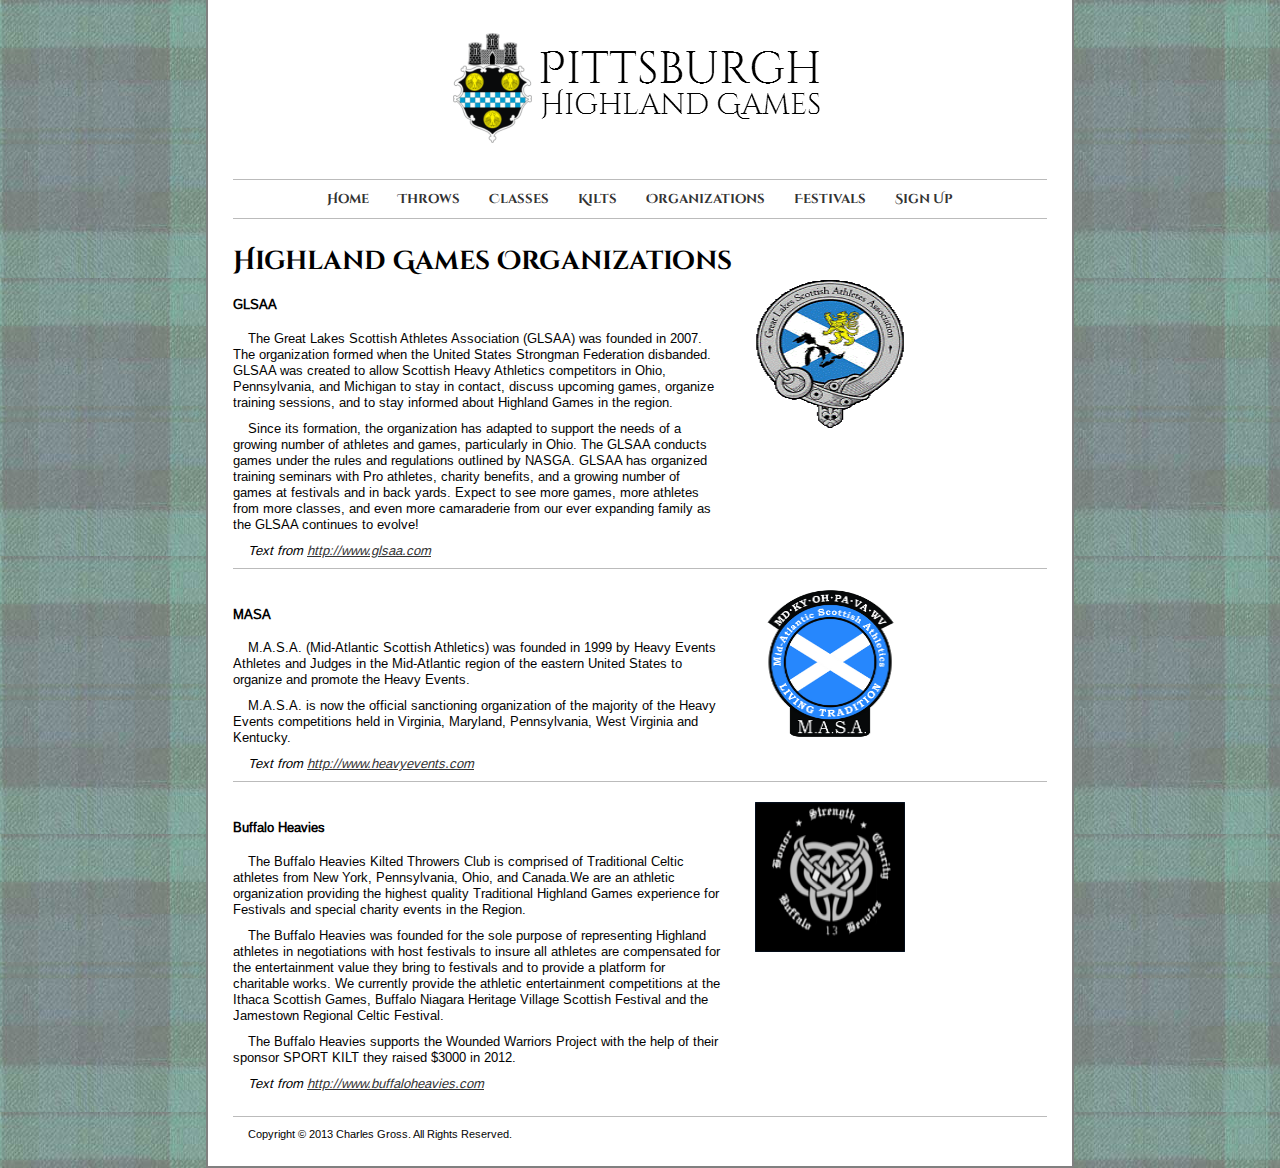
<file: INFS2150/organizations.html>
﻿<!DOCTYPE html>
<html>
<head>
    <meta charset="utf-8" />
    <meta name="description" content="Pittsburgh's resource for the Scottish Highland Games." />
    <meta name="viewport" content="width=device-width, initial-scale=1.0" />
    <title>Pittsburgh Highland Games - Organizations</title>
    <link rel="stylesheet" type="text/css" media="screen" href="desktop.css" />
    <link rel="shortcut icon" href="favicon.ico" />
    <script src="scripts/modernizr-1.6.min.js"></script>
    <!--[if lt IE 9]>
      <script src="scripts/semantic.js"></script>
    <![endif]-->
</head>
<body>
    <div id="wrapper">
        <header id="header">
            <a href="index.html"><img src="images/PittsburghHighlandGamesLogo.png" alt="Pittsburgh Highland Games and city crest" /></a>
        </header>
        <nav id="navbar">
            <ul id="mainnav">
                <li><a href="index.html">Home</a></li>
                <li><a href="throws.html">Throws</a></li>
                <li><a href="classes.html">Classes</a></li>
                <li><a href="kilts.html">Kilts</a></li>
                <li><a href="organizations.html">Organizations</a></li>
                <li><a href="festivals.html">Festivals</a></li>
                <li><a href="contact.html">Sign Up</a></li>
            </ul>
        </nav>
        <article class="pagecontent">
            <h1>Highland Games Organizations</h1>
            <section class="divider">
                <div class="column smallleftcolumn">
                    <h4 id="glsaa">GLSAA</h4>
                    <p class="bottomspacer">The Great Lakes Scottish Athletes Association (GLSAA) was founded in 2007. The organization formed when the United States Strongman Federation disbanded. GLSAA was created to allow Scottish Heavy Athletics competitors in Ohio, Pennsylvania, and Michigan to stay in contact, discuss upcoming games, organize training sessions, and to stay informed about Highland Games in the region.</p>
                    <p class="bottomspacer">Since its formation, the organization has adapted to support the needs of a growing number of athletes and games, particularly in Ohio. The GLSAA conducts games under the rules and regulations outlined by NASGA. GLSAA has organized training seminars with Pro athletes, charity benefits, and a growing number of games at festivals and in back yards. Expect to see more games, more athletes from more classes, and even more camaraderie from our ever expanding family as the GLSAA continues to evolve!</p>
                    <p class="caption">Text from <a href="http://www.glsaa.com/" target="_blank">http://www.glsaa.com</a></p>
                </div>
                <figure class="column rightcolumn">
                    <a href="http://www.glsaa.com/" target="_blank"><img src="images/glsaa.gif" width="150" height="150" alt="The great lakes in a belt buckle" /></a>
                </figure>
            </section>
            <section class="divider">
                <div class="column smallleftcolumn">
                    <h4 id="masa">MASA</h4>
                    <p class="bottomspacer">M.A.S.A. (Mid-Atlantic Scottish Athletics) was founded in 1999 by Heavy Events Athletes and Judges in the Mid-Atlantic region of the eastern United States to organize and promote the Heavy Events.</p>
                    <p class="bottomspacer">M.A.S.A. is now the official sanctioning organization of the majority of the Heavy Events competitions held in Virginia, Maryland, Pennsylvania, West Virginia and Kentucky.</p>
                    <p class="caption">Text from <a href="http://www.heavyevents.com/" target="_blank">http://www.heavyevents.com</a></p>
                </div>
                <figure class="column rightcolumn">
                    <a href="http://www.heavyevents.com/" target="_blank"><img src="images/masa.png" width="150" height="150" alt="blue circle with white cross of St. Andrew" /></a>
                </figure>
            </section>
            <section>
                <div class="column smallleftcolumn">
                    <h4 id="heavies">Buffalo Heavies</h4>
                    <p class="bottomspacer">The Buffalo Heavies Kilted Throwers Club is comprised of Traditional Celtic athletes from New York, Pennsylvania, Ohio, and Canada.We are an athletic organization providing the highest quality Traditional Highland Games experience for Festivals and special charity events in the Region.
                    <p class="bottomspacer">The Buffalo Heavies was founded for the sole purpose of representing Highland athletes in negotiations with host festivals to insure all athletes are compensated for the entertainment value they bring to festivals and to provide a platform for charitable works. We currently provide the athletic entertainment competitions at the Ithaca Scottish Games, Buffalo Niagara Heritage Village Scottish Festival and the Jamestown Regional Celtic Festival.</p>
                    <p class="bottomspacer">The Buffalo Heavies supports the Wounded Warriors Project with the help of their sponsor SPORT KILT they raised $3000 in 2012.</p>
                    <p class="caption">Text from <a href="http://www.buffaloheavies.com/" target="_blank">http://www.buffaloheavies.com</a></p>
                </div>
                <figure class="column rightcolumn">
                    <a href="http://www.buffaloheavies.com/" target="_blank"><img src="images/heavies.png" width="150" height="150" alt="celtic knot: strength, honor, charity; buffalo heavies" /></a>
                </figure>
            </section>
        </article>
        <footer id="footer">
            <p class="left">Copyright &copy; 2013 Charles Gross. All Rights Reserved.</p>
            <p class="right fb-like" data-href="https://www.facebook.com/Ligonier.Highland.Games" data-layout="button_count" data-action="like" data-show-faces="false" data-share="false"></p>
            <p>&nbsp;</p>
        </footer>
    </div>
    <!--scripts incldued here for faster loading-->
    <script src="scripts/twitter.js"></script>
    <script src="scripts/facebook.js"></script>
    <script src="scripts/slideshow.js"></script>
</body>
</html>
</file>
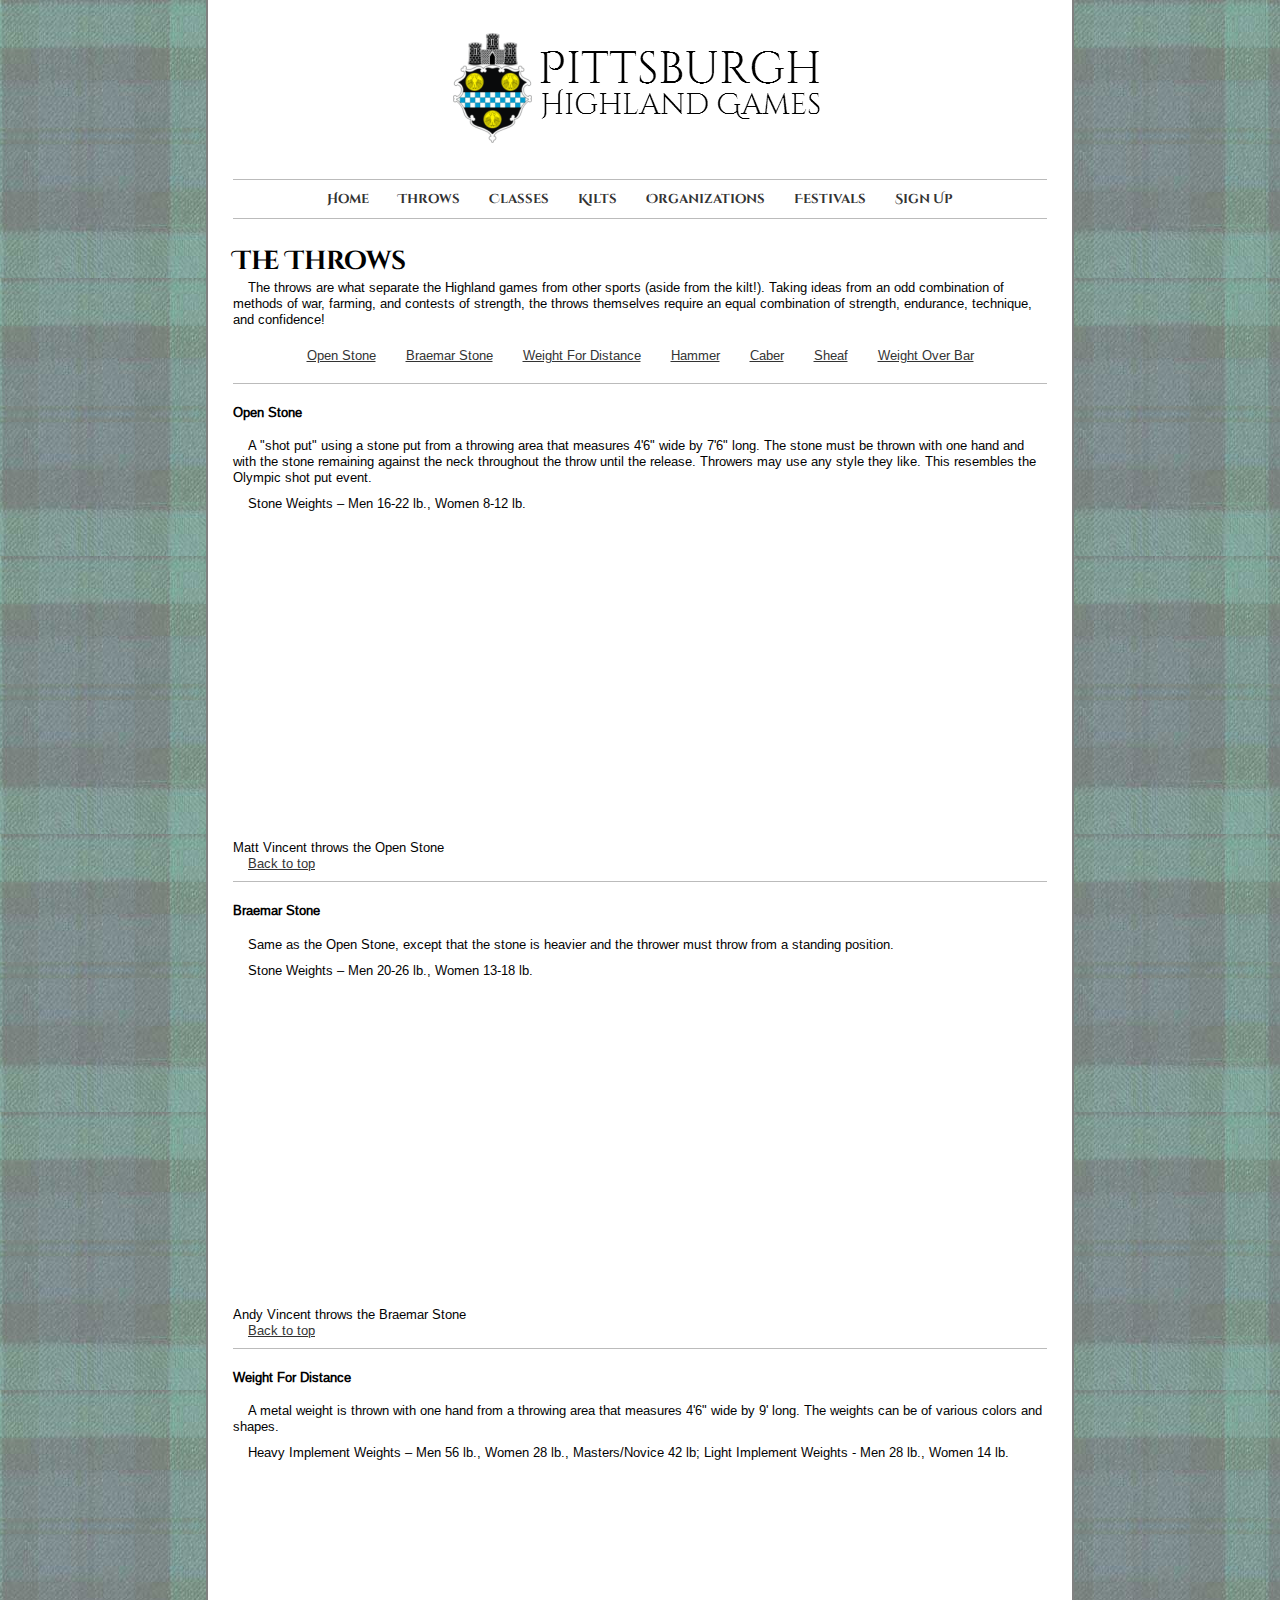
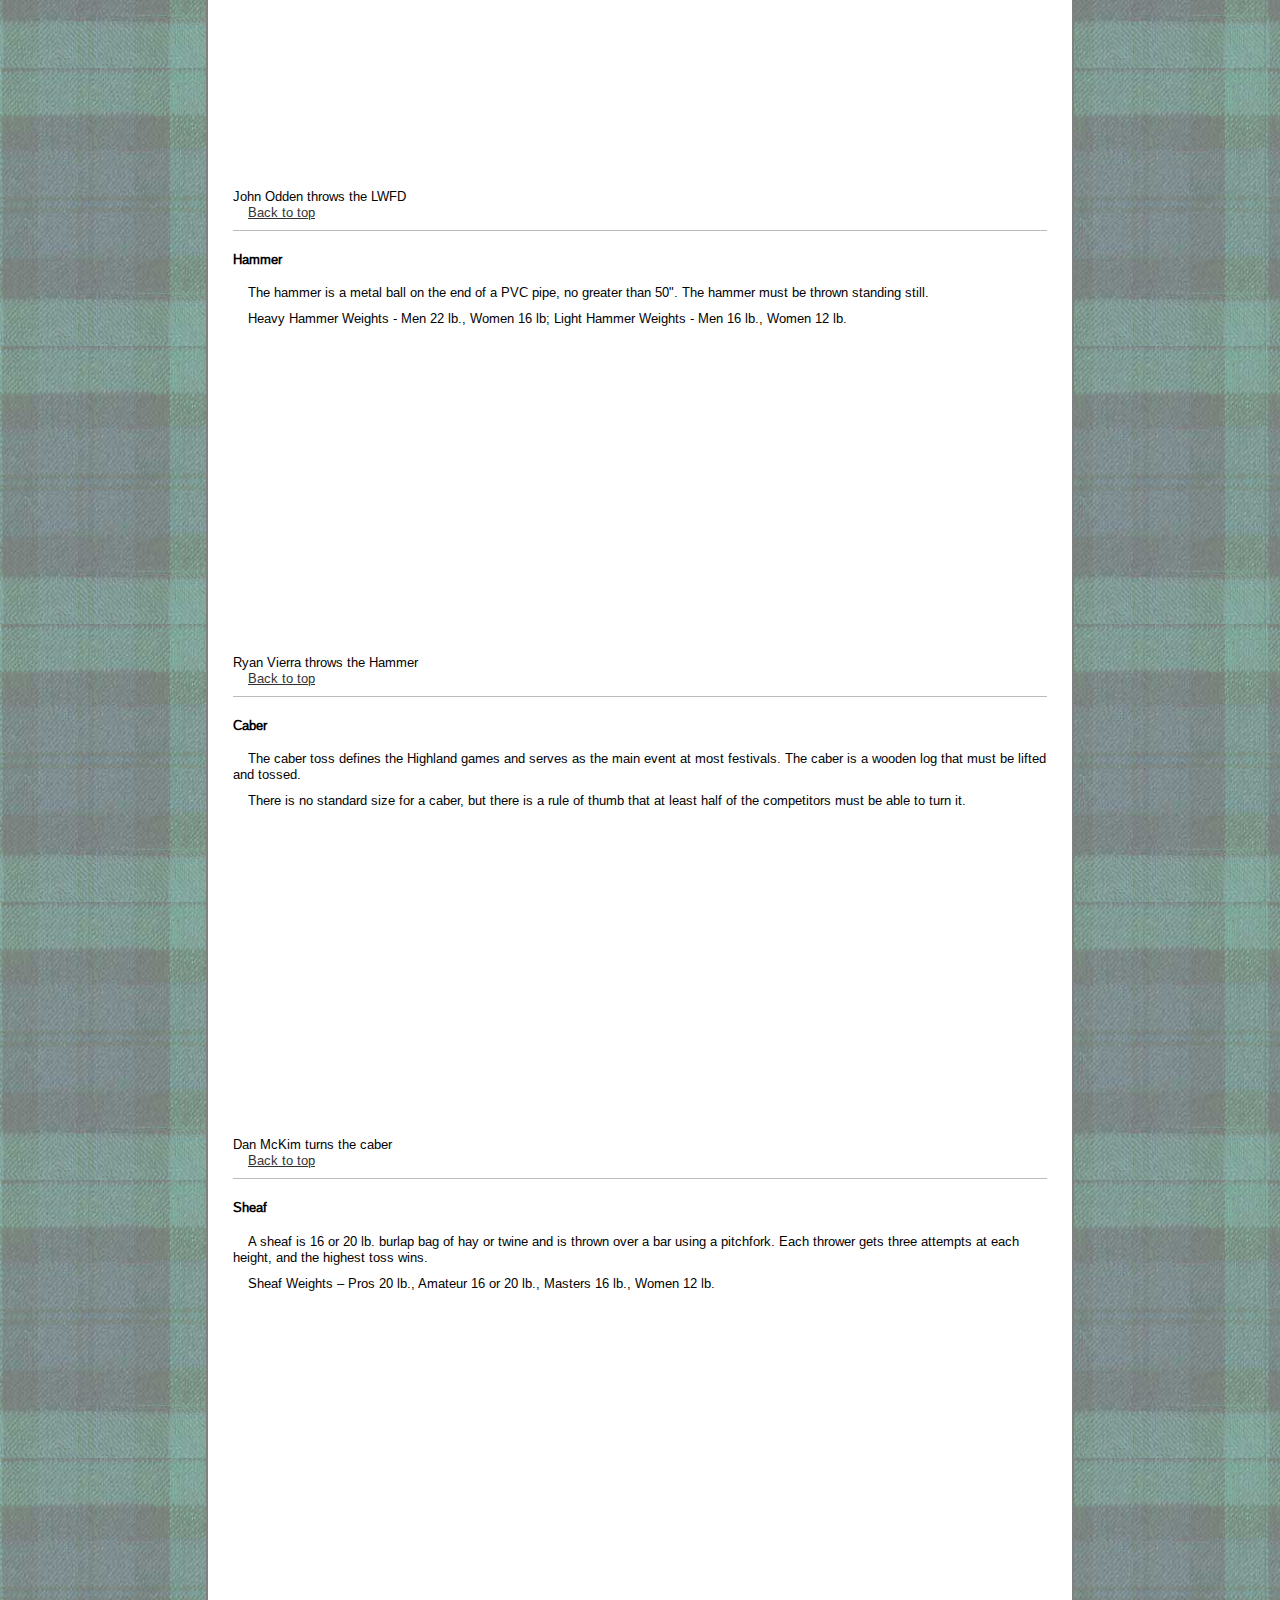
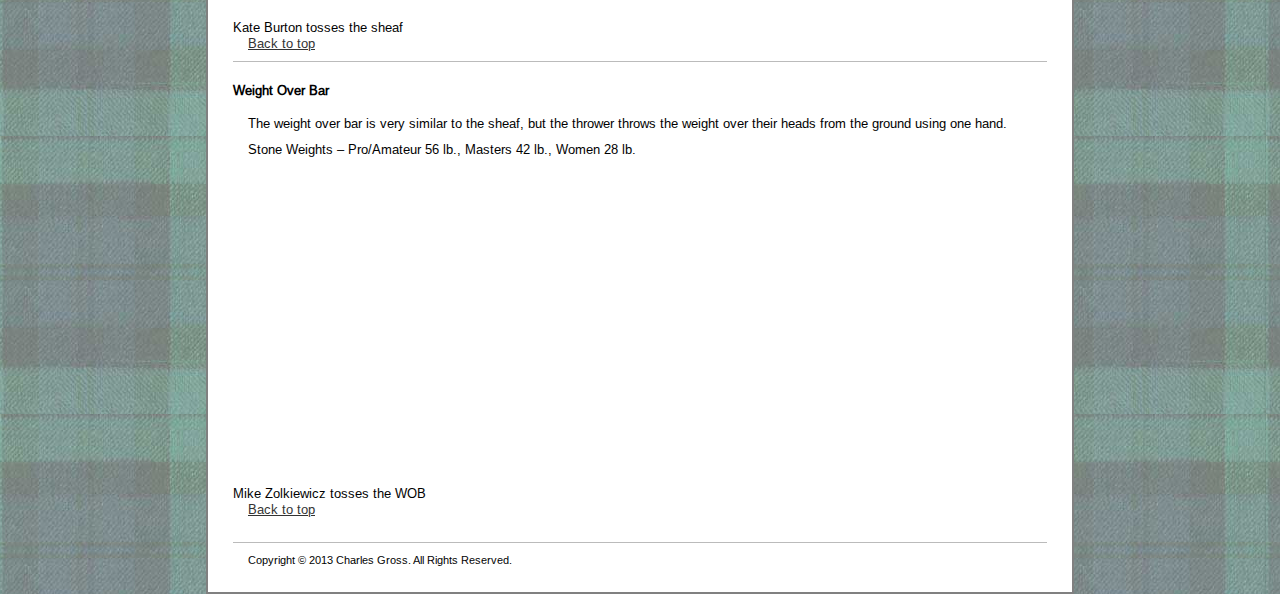
<file: INFS2150/throws.html>
﻿<!DOCTYPE html>
<html>
<head>
    <meta charset="utf-8" />
    <meta name="description" content="Pittsburgh's resource for the Scottish Highland Games." />
    <meta name="viewport" content="width=device-width, initial-scale=1.0" />
    <title>Pittsburgh Highland Games - Throws</title>
    <link rel="stylesheet" type="text/css" media="screen" href="desktop.css" />
    <link rel="shortcut icon" href="favicon.ico" />
    <script src="scripts/modernizr-1.6.min.js"></script>
    <!--[if lt IE 9]>
      <script src="scripts/semantic.js"></script>
    <![endif]-->
</head>
<body>
    <div id="wrapper">
        <header id="header">
            <a href="index.html"><img src="images/PittsburghHighlandGamesLogo.png" alt="Pittsburgh Highland Games and city crest" /></a>
        </header>
        <nav id="navbar">
            <ul id="mainnav">
                <li><a href="index.html">Home</a></li>
                <li><a href="throws.html">Throws</a></li>
                <li><a href="classes.html">Classes</a></li>
                <li><a href="kilts.html">Kilts</a></li>
                <li><a href="organizations.html">Organizations</a></li>
                <li><a href="festivals.html">Festivals</a></li>
                <li><a href="contact.html">Sign Up</a></li>
            </ul>
        </nav>
        <article class="pagecontent">
            <section class="divider">
                <h1>The Throws</h1>
                <p class="bottomspacer">The throws are what separate the Highland games from other sports (aside from the kilt!). Taking ideas from an odd combination of methods of war, farming, and contests of strength, the throws themselves require an equal combination of strength, endurance, technique, and confidence!</p>
                <nav id="throwmenu">
                    <ul>
                        <li><a href="#open">Open Stone</a></li>
                        <li><a href="#braemar">Braemar Stone</a></li>
                        <li><a href="#wfd">Weight For Distance</a></li>
                        <li><a href="#hammer">Hammer</a></li>
                        <li><a href="#caber">Caber</a></li>
                        <li><a href="#sheaf">Sheaf</a></li>
                        <li><a href="#wob">Weight Over Bar</a></li>
                    </ul>
                </nav>
            </section>
            <section class="divider">
                <h4 id="open">Open Stone</h4>
                <p class="bottomspacer">
                    A "shot put" using a stone put from a throwing area that measures 4'6" wide by 7'6" long. The stone must be thrown with one hand and with the stone remaining against the neck throughout the throw until the release. Throwers may use any style they like. This resembles the Olympic shot put event.
                </p>
                <p class="bottomspacer">Stone Weights – Men 16-22 lb., Women 8-12 lb.</p>
                <figure>
                    <iframe width="560" height="315" src="http://www.youtube.com/embed/7wGhSOyHbrs?rel=0" frameborder="0" allowfullscreen></iframe>
                    <figcaption>Matt Vincent throws the Open Stone</figcaption>
                </figure>
                <p><a href="#throwmenu">Back to top</a></p>
            </section>
            <section class="divider">
                <h4 id="braemar">Braemar Stone</h4>
                <p class="bottomspacer">
                    Same as the Open Stone, except that the stone is heavier and the thrower must throw from a standing position.
                </p>
                <p class="bottomspacer">Stone Weights – Men 20-26 lb., Women 13-18 lb.</p>
                <figure>
                    <iframe width="560" height="315" src="http://www.youtube.com/embed/Cwt6TmWxGJU?rel=0" frameborder="0" allowfullscreen></iframe>
                    <figcaption>Andy Vincent throws the Braemar Stone</figcaption>
                </figure>
                <p><a href="#throwmenu">Back to top</a></p>
            </section>
            <section class="divider">
                <h4 id="wfd">Weight For Distance</h4>
                <p class="bottomspacer">
                    A metal weight is thrown with one hand from a throwing area that measures 4'6" wide by 9' long. The weights can be of various colors and shapes.
                </p>
                <p class="bottomspacer">Heavy Implement Weights – Men 56 lb., Women 28 lb., Masters/Novice 42 lb; Light Implement Weights - Men 28 lb., Women 14 lb.</p>
                <figure>
                    <iframe width="560" height="315" src="http://www.youtube.com/embed/XgC3EJuKbso?rel=0" frameborder="0" allowfullscreen></iframe>
                    <figcaption>John Odden throws the LWFD</figcaption>
                </figure>
                <p><a href="#throwmenu">Back to top</a></p>
            </section>
            <section class="divider">
                <h4 id="hammer">Hammer</h4>
                <p class="bottomspacer">
                    The hammer is a metal ball on the end of a PVC pipe, no greater than 50". The hammer must be thrown standing still.
                </p>
                <p class="bottomspacer">Heavy Hammer Weights - Men 22 lb., Women 16 lb; Light Hammer Weights - Men 16 lb., Women 12 lb.</p>
                <figure>
                    <iframe width="420" height="315" src="http://www.youtube.com/embed/GZW5YtnlInU?rel=0" frameborder="0" allowfullscreen></iframe>
                    <figcaption>Ryan Vierra throws the Hammer</figcaption>
                </figure>
                <p><a href="#throwmenu">Back to top</a></p>
            </section>
            <section class="divider">
                <h4 id="caber">Caber</h4>
                <p class="bottomspacer">
                    The caber toss defines the Highland games and serves as the main event at most festivals. The caber is a wooden log that must be lifted and tossed.
                </p>
                <p class="bottomspacer">There is no standard size for a caber, but there is a rule of thumb that at least half of the competitors must be able to turn it.</p>
                <figure>
                    <iframe width="560" height="315" src="http://www.youtube.com/embed/xb0FU8rSisU?rel=0" frameborder="0" allowfullscreen></iframe>
                    <figcaption>Dan McKim turns the caber</figcaption>
                </figure>
                <p><a href="#throwmenu">Back to top</a></p>
            </section>
            <section class="divider">
                <h4 id="sheaf">Sheaf</h4>
                <p class="bottomspacer">
                    A sheaf is 16 or 20 lb. burlap bag of hay or twine and is thrown over a bar using a pitchfork. Each thrower gets three attempts at each height, and the highest toss wins.
                </p>
                <p class="bottomspacer">Sheaf Weights – Pros 20 lb., Amateur 16 or 20 lb., Masters 16 lb., Women 12 lb.</p>
                <figure>
                    <iframe width="420" height="315" src="http://www.youtube.com/embed/McNz64Hpqmk?rel=0" frameborder="0" allowfullscreen></iframe>
                    <figcaption>Kate Burton tosses the sheaf</figcaption>
                </figure>
                <p><a href="#throwmenu">Back to top</a></p>
            </section>
            <section>
                <h4 id="wob">Weight Over Bar</h4>
                <p class="bottomspacer">
                    The weight over bar is very similar to the sheaf, but the thrower throws the weight over their heads from the ground using one hand.
                </p>
                <p class="bottomspacer">Stone Weights – Pro/Amateur 56 lb., Masters 42 lb., Women 28 lb.</p>
                <figure>
                    <iframe width="560" height="315" src="http://www.youtube.com/embed/lRC6XBdAqCE?rel=0" frameborder="0" allowfullscreen></iframe>
                    <figcaption>Mike Zolkiewicz tosses the WOB</figcaption>
                </figure>
                <p><a href="#throwmenu">Back to top</a></p>
            </section>
        </article>
        <footer id="footer">
            <p class="left">Copyright &copy; 2013 Charles Gross. All Rights Reserved.</p>
            <p class="right fb-like" data-href="https://www.facebook.com/Ligonier.Highland.Games" data-layout="button_count" data-action="like" data-show-faces="false" data-share="false"></p>
            <p>&nbsp;</p>
        </footer>
    </div>
    <!--scripts incldued here for faster loading-->
    <script src="scripts/twitter.js"></script>
    <script src="scripts/facebook.js"></script>
    <script src="scripts/slideshow.js"></script>
</body>
</html>
</file>
<file: INFS2150/desktop.css>
﻿/* Pittsburgh Highland Games - Charles Gross Final Project  */

/*Font faces*/
@font-face {
    font-family: 'CinzelDecorativeRegular';
    src: url('fonts/CinzelDecorative-Regular.ttf');
    font-weight: normal;
    font-style: normal;
}

@font-face {
    font-family: 'CinzelDecorativeBold';
    src: url('fonts/CinzelDecorative-Bold.ttf');
    font-weight: normal;
    font-style: normal;
}

@font-face {
    font-family: 'ArimoRegular';
    src: url('fonts/Arimo-Regular.ttf');
    font-weight: normal;
    font-style: normal;
}

/*End Font faces*/
/*Type selectors*/
article, aside, body, dd, div, dl, dt, figcaption, figure, footer, h1, h2, h3, li, nav, ol, p, section, table, th, td, ul {
    margin: 0;
    padding: 0;
}

section {
    margin-bottom: 20px;
}

legend {
    font-weight: bold;
}

img {
    border-style: none;
}

body {
    background: #ffffff;
    background: url("images/blackwatchBackground.jpg");
    background-repeat: repeat;
    color: #010101;
    font-size: 13px; /*change this to em*/
    font-family: ArimoRegular, Arial, Helvetica, sans-serif;
    /* min-width: 320px; not supported on ie8, firefox 4, opera 11 and safari 5*/
    margin-left: auto;
    margin-right: auto;
}

h1, h2, h3 {
    font-family: CinzelDecorativeBold, georgia, "times new roman", times, serif;
}

fieldset {
    border: 0;
}

a:link {
    color: #333;
}

a:visited {
    color: #333;
}

a:hover {
    color: #a0ce4e;
}

a:active {
    color: #a0ce4e;
}

p {
    text-indent: 15px;
}
/*End Type selectors*/


/*ID selectors*/
#wrapper {
    width: 864px;
    margin-left: auto;
    margin-right: auto;
    background: #ffffff;
    position: relative;
    border-left: 2px solid gray;
    border-right: 2px solid gray;
    border-bottom: 2px solid gray;
}

#header {
    padding: 30px 0;
    text-align: center;
}

#footer {
    margin-left: 25px;
    margin-right: 25px;
    margin-bottom: 25px;
    text-align: center;
    border-top: 1px solid #bbb;
    padding: 10px 0 0 0;
    font-size: 11px;
}

#navbar {
    margin-left: 25px;
    margin-right: 25px;
    text-align: center;
    border-bottom: 1px solid #bbb;
    border-top: 1px solid #bbb;
    padding: 10px 0;
    font-family: CinzelDecorativeBold, georgia, "times new roman", times, serif;
}

    #navbar li {
        display: inline;
        list-style-type: none;
        padding: 1em;
    }

#throwmenu {
    margin-left: 25px;
    margin-right: 25px;
    text-align: center;
    padding: 10px 0;
}

    #throwmenu li {
        display: inline;
        list-style-type: none;
        padding: 1em;
    }

#mainnav a:link {
    color: #333;
    text-decoration: none;
}

#mainnav a:visited {
    color: #333;
    text-decoration: none;
}

#mainnav a:hover {
    color: #a0ce4e;
    text-decoration: underline;
}

#mainnav a:active {
    color: #a0ce4e;
    text-decoration: underline;
}

#footer p.left {
    float: left;
}

#footer p.right {
    float: right;
}

#contactinfo label {
    display: block;
    position: relative;
    margin: 12px 0;
}

#contactinfo input {
    position: absolute;
    left: 100px;
    -moz-box-shadow: 2px 2px 2px #888888;
    -webkit-box-shadow: 2px 2px 2px #888888;
    box-shadow: 2px 2px 2px #888888;
}

#gamesspecific {
    margin-top: 20px;
}

    #gamesspecific label {
        display: block;
        position: relative;
        margin: 12px 0;
    }

    #gamesspecific select {
        position: absolute;
        left: 100px;
        -moz-box-shadow: 2px 2px 2px #888888;
        -webkit-box-shadow: 2px 2px 2px #888888;
        box-shadow: 2px 2px 2px #888888;
    }

#additionalinfo {
    margin-top: 20px;
}

    #additionalinfo label {
        display: block;
    }

    #additionalinfo textarea {
        display: block;
        -moz-box-shadow: 2px 2px 2px #888888;
        -webkit-box-shadow: 2px 2px 2px #888888;
        box-shadow: 2px 2px 2px #888888;
    }

#submitbutton {
    border: 0;
    text-align: center;
    margin-bottom: 0;
}

#festivals {
    border-spacing: 0;
    border-collapse: collapse;
}
/*End ID selectors*/

/*Class selectors*/
.pagecontent {
    margin: 25px;
}

.caption {
    font-style: italic;
}

.twitter-widget {
    width: 100px;
    vertical-align: top;
}

.center {
    margin-left: auto;
    margin-right: auto;
    width: 80%;
    text-align: center;
}

.column {
    display: inline-block;
}

.bottomspacer {
    margin-bottom: 10px;
}

.leftcolumn {
    width: 75%;
}

.smallleftcolumn {
    width: 60%;
    vertical-align: top;
}

.rightcolumn {
    margin-left: 30px;
}

.divider {
    padding-bottom: 10px;
    border-bottom: 1px solid #bbb;
}

.classlist {
    margin-left: 25px;
}

.figurerow {
    background-color: #bbb;
    display: inline-block;
}

    .figurerow figure {
        margin: 10px;
        display: inline-block;
    }

.festivalname {
    text-align: left;
}


/*End Class selectors*/
</file>
